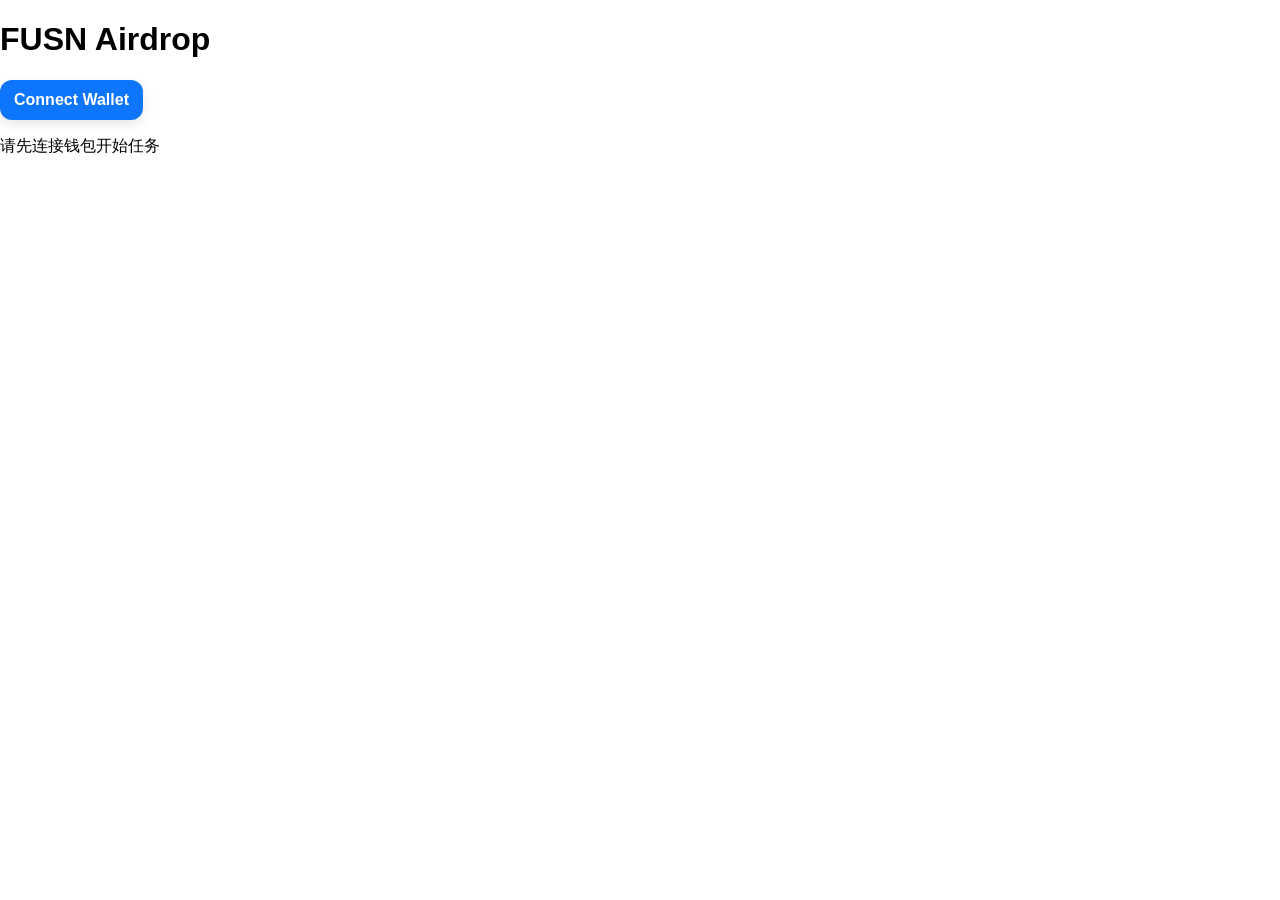
<file: airdrop/index.html>
<!DOCTYPE html><html lang="en"><head><meta charSet="utf-8"/><meta name="viewport" content="width=device-width, initial-scale=1"/><link rel="stylesheet" href="/airdrop/_next/static/css/29d6f59d107778d2.css" data-precedence="next"/><link rel="stylesheet" href="/airdrop/_next/static/css/f9e850765eda3c3c.css" data-precedence="next"/><link rel="preload" as="script" fetchPriority="low" href="/airdrop/_next/static/chunks/webpack-925729576b9f7c8d.js"/><script src="/airdrop/_next/static/chunks/fd9d1056-db59e7f0bbe4e85d.js" async=""></script><script src="/airdrop/_next/static/chunks/2117-a1ec363c6c479676.js" async=""></script><script src="/airdrop/_next/static/chunks/main-app-4608e208adc9c1e8.js" async=""></script><script src="/airdrop/_next/static/chunks/4e88bc13-98d4d4a5f5537c73.js" async=""></script><script src="/airdrop/_next/static/chunks/2957-6c251c341304c21c.js" async=""></script><script src="/airdrop/_next/static/chunks/8197-4c26ccac5cf4fa03.js" async=""></script><script src="/airdrop/_next/static/chunks/3464-7404956ef069f4bd.js" async=""></script><script src="/airdrop/_next/static/chunks/app/page-1d56937c66837f5a.js" async=""></script><script src="/airdrop/_next/static/chunks/app/layout-fa96b84fe1a1e286.js" async=""></script><script src="https://challenges.cloudflare.com/turnstile/v0/api.js" async="" defer=""></script><title>FUSN Airdrop</title><meta name="description" content="Complete tasks and earn FUSN tokens"/><script src="/airdrop/_next/static/chunks/polyfills-42372ed130431b0a.js" noModule=""></script></head><body><div data-rk=""><style>[data-rk]{--rk-blurs-modalOverlay:blur(0px);--rk-fonts-body:SFRounded, ui-rounded, "SF Pro Rounded", -apple-system, BlinkMacSystemFont, "Segoe UI", Roboto, Helvetica, Arial, sans-serif, "Apple Color Emoji", "Segoe UI Emoji", "Segoe UI Symbol";--rk-radii-actionButton:9999px;--rk-radii-connectButton:12px;--rk-radii-menuButton:12px;--rk-radii-modal:24px;--rk-radii-modalMobile:28px;--rk-colors-accentColor:#0E76FD;--rk-colors-accentColorForeground:#FFF;--rk-colors-actionButtonBorder:rgba(0, 0, 0, 0.04);--rk-colors-actionButtonBorderMobile:rgba(0, 0, 0, 0.06);--rk-colors-actionButtonSecondaryBackground:rgba(0, 0, 0, 0.06);--rk-colors-closeButton:rgba(60, 66, 66, 0.8);--rk-colors-closeButtonBackground:rgba(0, 0, 0, 0.06);--rk-colors-connectButtonBackground:#FFF;--rk-colors-connectButtonBackgroundError:#FF494A;--rk-colors-connectButtonInnerBackground:linear-gradient(0deg, rgba(0, 0, 0, 0.03), rgba(0, 0, 0, 0.06));--rk-colors-connectButtonText:#25292E;--rk-colors-connectButtonTextError:#FFF;--rk-colors-connectionIndicator:#30E000;--rk-colors-downloadBottomCardBackground:linear-gradient(126deg, rgba(255, 255, 255, 0) 9.49%, rgba(171, 171, 171, 0.04) 71.04%), #FFFFFF;--rk-colors-downloadTopCardBackground:linear-gradient(126deg, rgba(171, 171, 171, 0.2) 9.49%, rgba(255, 255, 255, 0) 71.04%), #FFFFFF;--rk-colors-error:#FF494A;--rk-colors-generalBorder:rgba(0, 0, 0, 0.06);--rk-colors-generalBorderDim:rgba(0, 0, 0, 0.03);--rk-colors-menuItemBackground:rgba(60, 66, 66, 0.1);--rk-colors-modalBackdrop:rgba(0, 0, 0, 0.3);--rk-colors-modalBackground:#FFF;--rk-colors-modalBorder:transparent;--rk-colors-modalText:#25292E;--rk-colors-modalTextDim:rgba(60, 66, 66, 0.3);--rk-colors-modalTextSecondary:rgba(60, 66, 66, 0.6);--rk-colors-profileAction:#FFF;--rk-colors-profileActionHover:rgba(255, 255, 255, 0.5);--rk-colors-profileForeground:rgba(60, 66, 66, 0.06);--rk-colors-selectedOptionBorder:rgba(60, 66, 66, 0.1);--rk-colors-standby:#FFD641;--rk-shadows-connectButton:0px 4px 12px rgba(0, 0, 0, 0.1);--rk-shadows-dialog:0px 8px 32px rgba(0, 0, 0, 0.32);--rk-shadows-profileDetailsAction:0px 2px 6px rgba(37, 41, 46, 0.04);--rk-shadows-selectedOption:0px 2px 6px rgba(0, 0, 0, 0.24);--rk-shadows-selectedWallet:0px 2px 6px rgba(0, 0, 0, 0.12);--rk-shadows-walletLogo:0px 2px 16px rgba(0, 0, 0, 0.16);}</style><main class="min-h-screen bg-gradient-to-br from-purple-900 via-blue-900 to-black text-white"><div class="container mx-auto px-4 py-8"><header class="flex justify-between items-center mb-12"><h1 class="text-4xl font-bold">FUSN Airdrop</h1></header><div class="text-center py-20"><p class="text-xl mb-4">请先连接钱包开始任务</p></div></div><script>
            window.onTurnstileSuccess = function(token) {
              window.turnstileToken = token;
            }
          </script></main></div><script src="/airdrop/_next/static/chunks/webpack-925729576b9f7c8d.js" async=""></script><script>(self.__next_f=self.__next_f||[]).push([0]);self.__next_f.push([2,null])</script><script>self.__next_f.push([1,"1:HL[\"/airdrop/_next/static/css/29d6f59d107778d2.css\",\"style\"]\n2:HL[\"/airdrop/_next/static/css/f9e850765eda3c3c.css\",\"style\"]\n"])</script><script>self.__next_f.push([1,"3:I[12846,[],\"\"]\n5:I[19107,[],\"ClientPageRoot\"]\n6:I[72027,[\"9472\",\"static/chunks/4e88bc13-98d4d4a5f5537c73.js\",\"2957\",\"static/chunks/2957-6c251c341304c21c.js\",\"8197\",\"static/chunks/8197-4c26ccac5cf4fa03.js\",\"3464\",\"static/chunks/3464-7404956ef069f4bd.js\",\"1931\",\"static/chunks/app/page-1d56937c66837f5a.js\"],\"default\",1]\n7:I[44038,[\"9472\",\"static/chunks/4e88bc13-98d4d4a5f5537c73.js\",\"8197\",\"static/chunks/8197-4c26ccac5cf4fa03.js\",\"3185\",\"static/chunks/app/layout-fa96b84fe1a1e286.js\"],\"Providers\"]\n8:I[4707,[],\"\"]\n9:I[36423,[],\"\"]\nb:I[61060,[],\"\"]\nc:[]\n"])</script><script>self.__next_f.push([1,"0:[\"$\",\"$L3\",null,{\"buildId\":\"f5yDWvdLVAwXHJSVHRCPr\",\"assetPrefix\":\"/airdrop\",\"urlParts\":[\"\",\"\"],\"initialTree\":[\"\",{\"children\":[\"__PAGE__\",{}]},\"$undefined\",\"$undefined\",true],\"initialSeedData\":[\"\",{\"children\":[\"__PAGE__\",{},[[\"$L4\",[\"$\",\"$L5\",null,{\"props\":{\"params\":{},\"searchParams\":{}},\"Component\":\"$6\"}],null],null],null]},[[[[\"$\",\"link\",\"0\",{\"rel\":\"stylesheet\",\"href\":\"/airdrop/_next/static/css/29d6f59d107778d2.css\",\"precedence\":\"next\",\"crossOrigin\":\"$undefined\"}],[\"$\",\"link\",\"1\",{\"rel\":\"stylesheet\",\"href\":\"/airdrop/_next/static/css/f9e850765eda3c3c.css\",\"precedence\":\"next\",\"crossOrigin\":\"$undefined\"}]],[\"$\",\"html\",null,{\"lang\":\"en\",\"children\":[[\"$\",\"head\",null,{\"children\":[\"$\",\"script\",null,{\"src\":\"https://challenges.cloudflare.com/turnstile/v0/api.js\",\"async\":true,\"defer\":true}]}],[\"$\",\"body\",null,{\"children\":[\"$\",\"$L7\",null,{\"children\":[\"$\",\"$L8\",null,{\"parallelRouterKey\":\"children\",\"segmentPath\":[\"children\"],\"error\":\"$undefined\",\"errorStyles\":\"$undefined\",\"errorScripts\":\"$undefined\",\"template\":[\"$\",\"$L9\",null,{}],\"templateStyles\":\"$undefined\",\"templateScripts\":\"$undefined\",\"notFound\":[[\"$\",\"title\",null,{\"children\":\"404: This page could not be found.\"}],[\"$\",\"div\",null,{\"style\":{\"fontFamily\":\"system-ui,\\\"Segoe UI\\\",Roboto,Helvetica,Arial,sans-serif,\\\"Apple Color Emoji\\\",\\\"Segoe UI Emoji\\\"\",\"height\":\"100vh\",\"textAlign\":\"center\",\"display\":\"flex\",\"flexDirection\":\"column\",\"alignItems\":\"center\",\"justifyContent\":\"center\"},\"children\":[\"$\",\"div\",null,{\"children\":[[\"$\",\"style\",null,{\"dangerouslySetInnerHTML\":{\"__html\":\"body{color:#000;background:#fff;margin:0}.next-error-h1{border-right:1px solid rgba(0,0,0,.3)}@media (prefers-color-scheme:dark){body{color:#fff;background:#000}.next-error-h1{border-right:1px solid rgba(255,255,255,.3)}}\"}}],[\"$\",\"h1\",null,{\"className\":\"next-error-h1\",\"style\":{\"display\":\"inline-block\",\"margin\":\"0 20px 0 0\",\"padding\":\"0 23px 0 0\",\"fontSize\":24,\"fontWeight\":500,\"verticalAlign\":\"top\",\"lineHeight\":\"49px\"},\"children\":\"404\"}],[\"$\",\"div\",null,{\"style\":{\"display\":\"inline-block\"},\"children\":[\"$\",\"h2\",null,{\"style\":{\"fontSize\":14,\"fontWeight\":400,\"lineHeight\":\"49px\",\"margin\":0},\"children\":\"This page could not be found.\"}]}]]}]}]],\"notFoundStyles\":[]}]}]}]]}]],null],null],\"couldBeIntercepted\":false,\"initialHead\":[null,\"$La\"],\"globalErrorComponent\":\"$b\",\"missingSlots\":\"$Wc\"}]\n"])</script><script>self.__next_f.push([1,"a:[[\"$\",\"meta\",\"0\",{\"name\":\"viewport\",\"content\":\"width=device-width, initial-scale=1\"}],[\"$\",\"meta\",\"1\",{\"charSet\":\"utf-8\"}],[\"$\",\"title\",\"2\",{\"children\":\"FUSN Airdrop\"}],[\"$\",\"meta\",\"3\",{\"name\":\"description\",\"content\":\"Complete tasks and earn FUSN tokens\"}]]\n4:null\n"])</script></body></html>
</file>
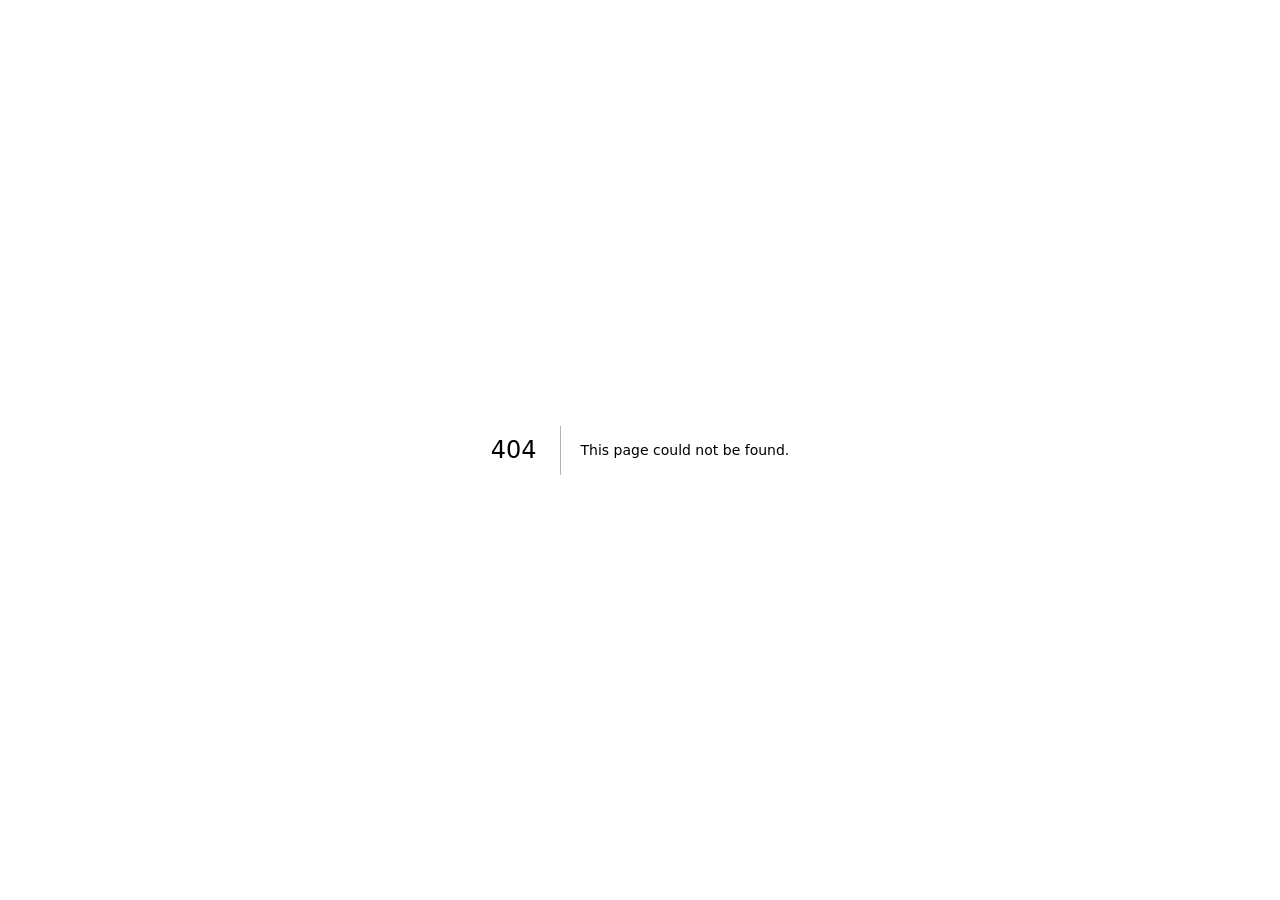
<file: airdrop/404/index.html>
<!DOCTYPE html><html lang="en"><head><meta charSet="utf-8"/><meta name="viewport" content="width=device-width, initial-scale=1"/><link rel="stylesheet" href="/airdrop/_next/static/css/29d6f59d107778d2.css" data-precedence="next"/><link rel="stylesheet" href="/airdrop/_next/static/css/f9e850765eda3c3c.css" data-precedence="next"/><link rel="preload" as="script" fetchPriority="low" href="/airdrop/_next/static/chunks/webpack-925729576b9f7c8d.js"/><script src="/airdrop/_next/static/chunks/fd9d1056-db59e7f0bbe4e85d.js" async=""></script><script src="/airdrop/_next/static/chunks/2117-a1ec363c6c479676.js" async=""></script><script src="/airdrop/_next/static/chunks/main-app-4608e208adc9c1e8.js" async=""></script><script src="/airdrop/_next/static/chunks/4e88bc13-98d4d4a5f5537c73.js" async=""></script><script src="/airdrop/_next/static/chunks/8197-4c26ccac5cf4fa03.js" async=""></script><script src="/airdrop/_next/static/chunks/app/layout-fa96b84fe1a1e286.js" async=""></script><script src="https://challenges.cloudflare.com/turnstile/v0/api.js" async="" defer=""></script><meta name="robots" content="noindex"/><title>404: This page could not be found.</title><title>FUSN Airdrop</title><meta name="description" content="Complete tasks and earn FUSN tokens"/><script src="/airdrop/_next/static/chunks/polyfills-42372ed130431b0a.js" noModule=""></script></head><body><div data-rk=""><style>[data-rk]{--rk-blurs-modalOverlay:blur(0px);--rk-fonts-body:SFRounded, ui-rounded, "SF Pro Rounded", -apple-system, BlinkMacSystemFont, "Segoe UI", Roboto, Helvetica, Arial, sans-serif, "Apple Color Emoji", "Segoe UI Emoji", "Segoe UI Symbol";--rk-radii-actionButton:9999px;--rk-radii-connectButton:12px;--rk-radii-menuButton:12px;--rk-radii-modal:24px;--rk-radii-modalMobile:28px;--rk-colors-accentColor:#0E76FD;--rk-colors-accentColorForeground:#FFF;--rk-colors-actionButtonBorder:rgba(0, 0, 0, 0.04);--rk-colors-actionButtonBorderMobile:rgba(0, 0, 0, 0.06);--rk-colors-actionButtonSecondaryBackground:rgba(0, 0, 0, 0.06);--rk-colors-closeButton:rgba(60, 66, 66, 0.8);--rk-colors-closeButtonBackground:rgba(0, 0, 0, 0.06);--rk-colors-connectButtonBackground:#FFF;--rk-colors-connectButtonBackgroundError:#FF494A;--rk-colors-connectButtonInnerBackground:linear-gradient(0deg, rgba(0, 0, 0, 0.03), rgba(0, 0, 0, 0.06));--rk-colors-connectButtonText:#25292E;--rk-colors-connectButtonTextError:#FFF;--rk-colors-connectionIndicator:#30E000;--rk-colors-downloadBottomCardBackground:linear-gradient(126deg, rgba(255, 255, 255, 0) 9.49%, rgba(171, 171, 171, 0.04) 71.04%), #FFFFFF;--rk-colors-downloadTopCardBackground:linear-gradient(126deg, rgba(171, 171, 171, 0.2) 9.49%, rgba(255, 255, 255, 0) 71.04%), #FFFFFF;--rk-colors-error:#FF494A;--rk-colors-generalBorder:rgba(0, 0, 0, 0.06);--rk-colors-generalBorderDim:rgba(0, 0, 0, 0.03);--rk-colors-menuItemBackground:rgba(60, 66, 66, 0.1);--rk-colors-modalBackdrop:rgba(0, 0, 0, 0.3);--rk-colors-modalBackground:#FFF;--rk-colors-modalBorder:transparent;--rk-colors-modalText:#25292E;--rk-colors-modalTextDim:rgba(60, 66, 66, 0.3);--rk-colors-modalTextSecondary:rgba(60, 66, 66, 0.6);--rk-colors-profileAction:#FFF;--rk-colors-profileActionHover:rgba(255, 255, 255, 0.5);--rk-colors-profileForeground:rgba(60, 66, 66, 0.06);--rk-colors-selectedOptionBorder:rgba(60, 66, 66, 0.1);--rk-colors-standby:#FFD641;--rk-shadows-connectButton:0px 4px 12px rgba(0, 0, 0, 0.1);--rk-shadows-dialog:0px 8px 32px rgba(0, 0, 0, 0.32);--rk-shadows-profileDetailsAction:0px 2px 6px rgba(37, 41, 46, 0.04);--rk-shadows-selectedOption:0px 2px 6px rgba(0, 0, 0, 0.24);--rk-shadows-selectedWallet:0px 2px 6px rgba(0, 0, 0, 0.12);--rk-shadows-walletLogo:0px 2px 16px rgba(0, 0, 0, 0.16);}</style><div style="font-family:system-ui,&quot;Segoe UI&quot;,Roboto,Helvetica,Arial,sans-serif,&quot;Apple Color Emoji&quot;,&quot;Segoe UI Emoji&quot;;height:100vh;text-align:center;display:flex;flex-direction:column;align-items:center;justify-content:center"><div><style>body{color:#000;background:#fff;margin:0}.next-error-h1{border-right:1px solid rgba(0,0,0,.3)}@media (prefers-color-scheme:dark){body{color:#fff;background:#000}.next-error-h1{border-right:1px solid rgba(255,255,255,.3)}}</style><h1 class="next-error-h1" style="display:inline-block;margin:0 20px 0 0;padding:0 23px 0 0;font-size:24px;font-weight:500;vertical-align:top;line-height:49px">404</h1><div style="display:inline-block"><h2 style="font-size:14px;font-weight:400;line-height:49px;margin:0">This page could not be found.</h2></div></div></div></div><script src="/airdrop/_next/static/chunks/webpack-925729576b9f7c8d.js" async=""></script><script>(self.__next_f=self.__next_f||[]).push([0]);self.__next_f.push([2,null])</script><script>self.__next_f.push([1,"1:HL[\"/airdrop/_next/static/css/29d6f59d107778d2.css\",\"style\"]\n2:HL[\"/airdrop/_next/static/css/f9e850765eda3c3c.css\",\"style\"]\n"])</script><script>self.__next_f.push([1,"3:I[12846,[],\"\"]\n5:I[4707,[],\"\"]\n6:I[36423,[],\"\"]\n7:I[44038,[\"9472\",\"static/chunks/4e88bc13-98d4d4a5f5537c73.js\",\"8197\",\"static/chunks/8197-4c26ccac5cf4fa03.js\",\"3185\",\"static/chunks/app/layout-fa96b84fe1a1e286.js\"],\"Providers\"]\nd:I[61060,[],\"\"]\n8:{\"fontFamily\":\"system-ui,\\\"Segoe UI\\\",Roboto,Helvetica,Arial,sans-serif,\\\"Apple Color Emoji\\\",\\\"Segoe UI Emoji\\\"\",\"height\":\"100vh\",\"textAlign\":\"center\",\"display\":\"flex\",\"flexDirection\":\"column\",\"alignItems\":\"center\",\"justifyContent\":\"center\"}\n9:{\"display\":\"inline-block\",\"margin\":\"0 20px 0 0\",\"padding\":\"0 23px 0 0\",\"fontSize\":24,\"fontWeight\":500,\"verticalAlign\":\"top\",\"lineHeight\":\"49px\"}\na:{\"display\":\"inline-block\"}\nb:{\"fontSize\":14,\"fontWeight\":400,\"lineHeight\":\"49px\",\"margin\":0}\ne:[]\n"])</script><script>self.__next_f.push([1,"0:[\"$\",\"$L3\",null,{\"buildId\":\"f5yDWvdLVAwXHJSVHRCPr\",\"assetPrefix\":\"/airdrop\",\"urlParts\":[\"\",\"_not-found\",\"\"],\"initialTree\":[\"\",{\"children\":[\"/_not-found\",{\"children\":[\"__PAGE__\",{}]}]},\"$undefined\",\"$undefined\",true],\"initialSeedData\":[\"\",{\"children\":[\"/_not-found\",{\"children\":[\"__PAGE__\",{},[[\"$L4\",[[\"$\",\"title\",null,{\"children\":\"404: This page could not be found.\"}],[\"$\",\"div\",null,{\"style\":{\"fontFamily\":\"system-ui,\\\"Segoe UI\\\",Roboto,Helvetica,Arial,sans-serif,\\\"Apple Color Emoji\\\",\\\"Segoe UI Emoji\\\"\",\"height\":\"100vh\",\"textAlign\":\"center\",\"display\":\"flex\",\"flexDirection\":\"column\",\"alignItems\":\"center\",\"justifyContent\":\"center\"},\"children\":[\"$\",\"div\",null,{\"children\":[[\"$\",\"style\",null,{\"dangerouslySetInnerHTML\":{\"__html\":\"body{color:#000;background:#fff;margin:0}.next-error-h1{border-right:1px solid rgba(0,0,0,.3)}@media (prefers-color-scheme:dark){body{color:#fff;background:#000}.next-error-h1{border-right:1px solid rgba(255,255,255,.3)}}\"}}],[\"$\",\"h1\",null,{\"className\":\"next-error-h1\",\"style\":{\"display\":\"inline-block\",\"margin\":\"0 20px 0 0\",\"padding\":\"0 23px 0 0\",\"fontSize\":24,\"fontWeight\":500,\"verticalAlign\":\"top\",\"lineHeight\":\"49px\"},\"children\":\"404\"}],[\"$\",\"div\",null,{\"style\":{\"display\":\"inline-block\"},\"children\":[\"$\",\"h2\",null,{\"style\":{\"fontSize\":14,\"fontWeight\":400,\"lineHeight\":\"49px\",\"margin\":0},\"children\":\"This page could not be found.\"}]}]]}]}]],null],null],null]},[null,[\"$\",\"$L5\",null,{\"parallelRouterKey\":\"children\",\"segmentPath\":[\"children\",\"/_not-found\",\"children\"],\"error\":\"$undefined\",\"errorStyles\":\"$undefined\",\"errorScripts\":\"$undefined\",\"template\":[\"$\",\"$L6\",null,{}],\"templateStyles\":\"$undefined\",\"templateScripts\":\"$undefined\",\"notFound\":\"$undefined\",\"notFoundStyles\":\"$undefined\"}]],null]},[[[[\"$\",\"link\",\"0\",{\"rel\":\"stylesheet\",\"href\":\"/airdrop/_next/static/css/29d6f59d107778d2.css\",\"precedence\":\"next\",\"crossOrigin\":\"$undefined\"}],[\"$\",\"link\",\"1\",{\"rel\":\"stylesheet\",\"href\":\"/airdrop/_next/static/css/f9e850765eda3c3c.css\",\"precedence\":\"next\",\"crossOrigin\":\"$undefined\"}]],[\"$\",\"html\",null,{\"lang\":\"en\",\"children\":[[\"$\",\"head\",null,{\"children\":[\"$\",\"script\",null,{\"src\":\"https://challenges.cloudflare.com/turnstile/v0/api.js\",\"async\":true,\"defer\":true}]}],[\"$\",\"body\",null,{\"children\":[\"$\",\"$L7\",null,{\"children\":[\"$\",\"$L5\",null,{\"parallelRouterKey\":\"children\",\"segmentPath\":[\"children\"],\"error\":\"$undefined\",\"errorStyles\":\"$undefined\",\"errorScripts\":\"$undefined\",\"template\":[\"$\",\"$L6\",null,{}],\"templateStyles\":\"$undefined\",\"templateScripts\":\"$undefined\",\"notFound\":[[\"$\",\"title\",null,{\"children\":\"404: This page could not be found.\"}],[\"$\",\"div\",null,{\"style\":\"$8\",\"children\":[\"$\",\"div\",null,{\"children\":[[\"$\",\"style\",null,{\"dangerouslySetInnerHTML\":{\"__html\":\"body{color:#000;background:#fff;margin:0}.next-error-h1{border-right:1px solid rgba(0,0,0,.3)}@media (prefers-color-scheme:dark){body{color:#fff;background:#000}.next-error-h1{border-right:1px solid rgba(255,255,255,.3)}}\"}}],[\"$\",\"h1\",null,{\"className\":\"next-error-h1\",\"style\":\"$9\",\"children\":\"404\"}],[\"$\",\"div\",null,{\"style\":\"$a\",\"children\":[\"$\",\"h2\",null,{\"style\":\"$b\",\"children\":\"This page could not be found.\"}]}]]}]}]],\"notFoundStyles\":[]}]}]}]]}]],null],null],\"couldBeIntercepted\":false,\"initialHead\":[[\"$\",\"meta\",null,{\"name\":\"robots\",\"content\":\"noindex\"}],\"$Lc\"],\"globalErrorComponent\":\"$d\",\"missingSlots\":\"$We\"}]\n"])</script><script>self.__next_f.push([1,"c:[[\"$\",\"meta\",\"0\",{\"name\":\"viewport\",\"content\":\"width=device-width, initial-scale=1\"}],[\"$\",\"meta\",\"1\",{\"charSet\":\"utf-8\"}],[\"$\",\"title\",\"2\",{\"children\":\"FUSN Airdrop\"}],[\"$\",\"meta\",\"3\",{\"name\":\"description\",\"content\":\"Complete tasks and earn FUSN tokens\"}]]\n4:null\n"])</script></body></html>
</file>
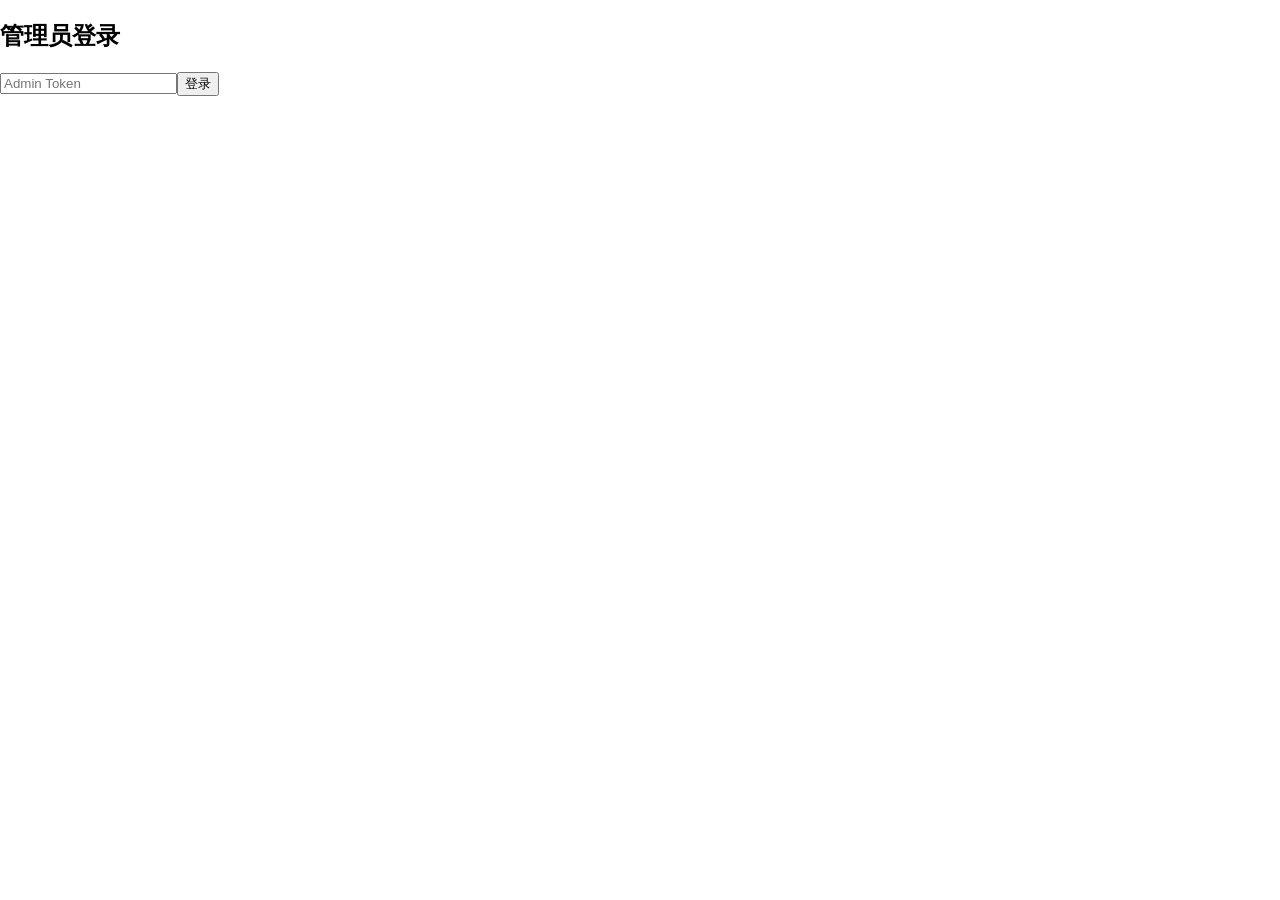
<file: airdrop/admin/index.html>
<!DOCTYPE html><html lang="en"><head><meta charSet="utf-8"/><meta name="viewport" content="width=device-width, initial-scale=1"/><link rel="stylesheet" href="/airdrop/_next/static/css/29d6f59d107778d2.css" data-precedence="next"/><link rel="stylesheet" href="/airdrop/_next/static/css/f9e850765eda3c3c.css" data-precedence="next"/><link rel="preload" as="script" fetchPriority="low" href="/airdrop/_next/static/chunks/webpack-925729576b9f7c8d.js"/><script src="/airdrop/_next/static/chunks/fd9d1056-db59e7f0bbe4e85d.js" async=""></script><script src="/airdrop/_next/static/chunks/2117-a1ec363c6c479676.js" async=""></script><script src="/airdrop/_next/static/chunks/main-app-4608e208adc9c1e8.js" async=""></script><script src="/airdrop/_next/static/chunks/2957-6c251c341304c21c.js" async=""></script><script src="/airdrop/_next/static/chunks/3464-7404956ef069f4bd.js" async=""></script><script src="/airdrop/_next/static/chunks/app/admin/page-5db1fecf352b1418.js" async=""></script><script src="/airdrop/_next/static/chunks/4e88bc13-98d4d4a5f5537c73.js" async=""></script><script src="/airdrop/_next/static/chunks/8197-4c26ccac5cf4fa03.js" async=""></script><script src="/airdrop/_next/static/chunks/app/layout-fa96b84fe1a1e286.js" async=""></script><script src="https://challenges.cloudflare.com/turnstile/v0/api.js" async="" defer=""></script><title>FUSN Airdrop</title><meta name="description" content="Complete tasks and earn FUSN tokens"/><script src="/airdrop/_next/static/chunks/polyfills-42372ed130431b0a.js" noModule=""></script></head><body><div data-rk=""><style>[data-rk]{--rk-blurs-modalOverlay:blur(0px);--rk-fonts-body:SFRounded, ui-rounded, "SF Pro Rounded", -apple-system, BlinkMacSystemFont, "Segoe UI", Roboto, Helvetica, Arial, sans-serif, "Apple Color Emoji", "Segoe UI Emoji", "Segoe UI Symbol";--rk-radii-actionButton:9999px;--rk-radii-connectButton:12px;--rk-radii-menuButton:12px;--rk-radii-modal:24px;--rk-radii-modalMobile:28px;--rk-colors-accentColor:#0E76FD;--rk-colors-accentColorForeground:#FFF;--rk-colors-actionButtonBorder:rgba(0, 0, 0, 0.04);--rk-colors-actionButtonBorderMobile:rgba(0, 0, 0, 0.06);--rk-colors-actionButtonSecondaryBackground:rgba(0, 0, 0, 0.06);--rk-colors-closeButton:rgba(60, 66, 66, 0.8);--rk-colors-closeButtonBackground:rgba(0, 0, 0, 0.06);--rk-colors-connectButtonBackground:#FFF;--rk-colors-connectButtonBackgroundError:#FF494A;--rk-colors-connectButtonInnerBackground:linear-gradient(0deg, rgba(0, 0, 0, 0.03), rgba(0, 0, 0, 0.06));--rk-colors-connectButtonText:#25292E;--rk-colors-connectButtonTextError:#FFF;--rk-colors-connectionIndicator:#30E000;--rk-colors-downloadBottomCardBackground:linear-gradient(126deg, rgba(255, 255, 255, 0) 9.49%, rgba(171, 171, 171, 0.04) 71.04%), #FFFFFF;--rk-colors-downloadTopCardBackground:linear-gradient(126deg, rgba(171, 171, 171, 0.2) 9.49%, rgba(255, 255, 255, 0) 71.04%), #FFFFFF;--rk-colors-error:#FF494A;--rk-colors-generalBorder:rgba(0, 0, 0, 0.06);--rk-colors-generalBorderDim:rgba(0, 0, 0, 0.03);--rk-colors-menuItemBackground:rgba(60, 66, 66, 0.1);--rk-colors-modalBackdrop:rgba(0, 0, 0, 0.3);--rk-colors-modalBackground:#FFF;--rk-colors-modalBorder:transparent;--rk-colors-modalText:#25292E;--rk-colors-modalTextDim:rgba(60, 66, 66, 0.3);--rk-colors-modalTextSecondary:rgba(60, 66, 66, 0.6);--rk-colors-profileAction:#FFF;--rk-colors-profileActionHover:rgba(255, 255, 255, 0.5);--rk-colors-profileForeground:rgba(60, 66, 66, 0.06);--rk-colors-selectedOptionBorder:rgba(60, 66, 66, 0.1);--rk-colors-standby:#FFD641;--rk-shadows-connectButton:0px 4px 12px rgba(0, 0, 0, 0.1);--rk-shadows-dialog:0px 8px 32px rgba(0, 0, 0, 0.32);--rk-shadows-profileDetailsAction:0px 2px 6px rgba(37, 41, 46, 0.04);--rk-shadows-selectedOption:0px 2px 6px rgba(0, 0, 0, 0.24);--rk-shadows-selectedWallet:0px 2px 6px rgba(0, 0, 0, 0.12);--rk-shadows-walletLogo:0px 2px 16px rgba(0, 0, 0, 0.16);}</style><div class="min-h-screen bg-gray-900 text-white flex items-center justify-center"><div class="bg-gray-800 p-8 rounded-lg"><h2 class="text-2xl mb-4">管理员登录</h2><input type="password" placeholder="Admin Token" class="w-full p-2 mb-4 bg-gray-700 rounded" value=""/><button class="w-full bg-blue-600 hover:bg-blue-700 p-2 rounded">登录</button></div></div></div><script src="/airdrop/_next/static/chunks/webpack-925729576b9f7c8d.js" async=""></script><script>(self.__next_f=self.__next_f||[]).push([0]);self.__next_f.push([2,null])</script><script>self.__next_f.push([1,"1:HL[\"/airdrop/_next/static/css/29d6f59d107778d2.css\",\"style\"]\n2:HL[\"/airdrop/_next/static/css/f9e850765eda3c3c.css\",\"style\"]\n"])</script><script>self.__next_f.push([1,"3:I[12846,[],\"\"]\n5:I[19107,[],\"ClientPageRoot\"]\n6:I[69725,[\"2957\",\"static/chunks/2957-6c251c341304c21c.js\",\"3464\",\"static/chunks/3464-7404956ef069f4bd.js\",\"3\",\"static/chunks/app/admin/page-5db1fecf352b1418.js\"],\"default\",1]\n7:I[4707,[],\"\"]\n8:I[36423,[],\"\"]\n9:I[44038,[\"9472\",\"static/chunks/4e88bc13-98d4d4a5f5537c73.js\",\"8197\",\"static/chunks/8197-4c26ccac5cf4fa03.js\",\"3185\",\"static/chunks/app/layout-fa96b84fe1a1e286.js\"],\"Providers\"]\nb:I[61060,[],\"\"]\nc:[]\n"])</script><script>self.__next_f.push([1,"0:[\"$\",\"$L3\",null,{\"buildId\":\"f5yDWvdLVAwXHJSVHRCPr\",\"assetPrefix\":\"/airdrop\",\"urlParts\":[\"\",\"admin\",\"\"],\"initialTree\":[\"\",{\"children\":[\"admin\",{\"children\":[\"__PAGE__\",{}]}]},\"$undefined\",\"$undefined\",true],\"initialSeedData\":[\"\",{\"children\":[\"admin\",{\"children\":[\"__PAGE__\",{},[[\"$L4\",[\"$\",\"$L5\",null,{\"props\":{\"params\":{},\"searchParams\":{}},\"Component\":\"$6\"}],null],null],null]},[null,[\"$\",\"$L7\",null,{\"parallelRouterKey\":\"children\",\"segmentPath\":[\"children\",\"admin\",\"children\"],\"error\":\"$undefined\",\"errorStyles\":\"$undefined\",\"errorScripts\":\"$undefined\",\"template\":[\"$\",\"$L8\",null,{}],\"templateStyles\":\"$undefined\",\"templateScripts\":\"$undefined\",\"notFound\":\"$undefined\",\"notFoundStyles\":\"$undefined\"}]],null]},[[[[\"$\",\"link\",\"0\",{\"rel\":\"stylesheet\",\"href\":\"/airdrop/_next/static/css/29d6f59d107778d2.css\",\"precedence\":\"next\",\"crossOrigin\":\"$undefined\"}],[\"$\",\"link\",\"1\",{\"rel\":\"stylesheet\",\"href\":\"/airdrop/_next/static/css/f9e850765eda3c3c.css\",\"precedence\":\"next\",\"crossOrigin\":\"$undefined\"}]],[\"$\",\"html\",null,{\"lang\":\"en\",\"children\":[[\"$\",\"head\",null,{\"children\":[\"$\",\"script\",null,{\"src\":\"https://challenges.cloudflare.com/turnstile/v0/api.js\",\"async\":true,\"defer\":true}]}],[\"$\",\"body\",null,{\"children\":[\"$\",\"$L9\",null,{\"children\":[\"$\",\"$L7\",null,{\"parallelRouterKey\":\"children\",\"segmentPath\":[\"children\"],\"error\":\"$undefined\",\"errorStyles\":\"$undefined\",\"errorScripts\":\"$undefined\",\"template\":[\"$\",\"$L8\",null,{}],\"templateStyles\":\"$undefined\",\"templateScripts\":\"$undefined\",\"notFound\":[[\"$\",\"title\",null,{\"children\":\"404: This page could not be found.\"}],[\"$\",\"div\",null,{\"style\":{\"fontFamily\":\"system-ui,\\\"Segoe UI\\\",Roboto,Helvetica,Arial,sans-serif,\\\"Apple Color Emoji\\\",\\\"Segoe UI Emoji\\\"\",\"height\":\"100vh\",\"textAlign\":\"center\",\"display\":\"flex\",\"flexDirection\":\"column\",\"alignItems\":\"center\",\"justifyContent\":\"center\"},\"children\":[\"$\",\"div\",null,{\"children\":[[\"$\",\"style\",null,{\"dangerouslySetInnerHTML\":{\"__html\":\"body{color:#000;background:#fff;margin:0}.next-error-h1{border-right:1px solid rgba(0,0,0,.3)}@media (prefers-color-scheme:dark){body{color:#fff;background:#000}.next-error-h1{border-right:1px solid rgba(255,255,255,.3)}}\"}}],[\"$\",\"h1\",null,{\"className\":\"next-error-h1\",\"style\":{\"display\":\"inline-block\",\"margin\":\"0 20px 0 0\",\"padding\":\"0 23px 0 0\",\"fontSize\":24,\"fontWeight\":500,\"verticalAlign\":\"top\",\"lineHeight\":\"49px\"},\"children\":\"404\"}],[\"$\",\"div\",null,{\"style\":{\"display\":\"inline-block\"},\"children\":[\"$\",\"h2\",null,{\"style\":{\"fontSize\":14,\"fontWeight\":400,\"lineHeight\":\"49px\",\"margin\":0},\"children\":\"This page could not be found.\"}]}]]}]}]],\"notFoundStyles\":[]}]}]}]]}]],null],null],\"couldBeIntercepted\":false,\"initialHead\":[null,\"$La\"],\"globalErrorComponent\":\"$b\",\"missingSlots\":\"$Wc\"}]\n"])</script><script>self.__next_f.push([1,"a:[[\"$\",\"meta\",\"0\",{\"name\":\"viewport\",\"content\":\"width=device-width, initial-scale=1\"}],[\"$\",\"meta\",\"1\",{\"charSet\":\"utf-8\"}],[\"$\",\"title\",\"2\",{\"children\":\"FUSN Airdrop\"}],[\"$\",\"meta\",\"3\",{\"name\":\"description\",\"content\":\"Complete tasks and earn FUSN tokens\"}]]\n4:null\n"])</script></body></html>
</file>
<file: airdrop/_next/static/css/29d6f59d107778d2.css>
[data-rk] .iekbcc0{border:0;box-sizing:border-box;font-size:100%;line-height:normal;margin:0;padding:0;text-align:left;vertical-align:baseline;-webkit-tap-highlight-color:transparent}[data-rk] .iekbcc1{list-style:none}[data-rk] .iekbcc2{quotes:none}[data-rk] .iekbcc2:after,[data-rk] .iekbcc2:before{content:""}[data-rk] .iekbcc3{border-collapse:collapse;border-spacing:0}[data-rk] .iekbcc4{-webkit-appearance:none;-moz-appearance:none;appearance:none}[data-rk] .iekbcc5{outline:none}[data-rk] .iekbcc5::placeholder{opacity:1}[data-rk] .iekbcc6{background-color:transparent;color:inherit}[data-rk] .iekbcc7:disabled{opacity:1}[data-rk] .iekbcc7::-ms-expand,[data-rk] .iekbcc8::-ms-clear{display:none}[data-rk] .iekbcc8::-webkit-search-cancel-button{-webkit-appearance:none}[data-rk] .iekbcc9{background:none;cursor:pointer;text-align:left}[data-rk] .iekbcca{color:inherit;text-decoration:none}[data-rk] .ju367v0{align-items:flex-start}[data-rk] .ju367v2{align-items:flex-end}[data-rk] .ju367v4{align-items:center}[data-rk] .ju367v6{display:none}[data-rk] .ju367v8{display:block}[data-rk] .ju367va{display:flex}[data-rk] .ju367vc{display:inline}[data-rk] .ju367ve{align-self:flex-start}[data-rk] .ju367vf{align-self:flex-end}[data-rk] .ju367vg{align-self:center}[data-rk] .ju367vh{background-size:cover}[data-rk] .ju367vi{border-radius:1px}[data-rk] .ju367vj{border-radius:6px}[data-rk] .ju367vk{border-radius:10px}[data-rk] .ju367vl{border-radius:13px}[data-rk] .ju367vm{border-radius:var(--rk-radii-actionButton)}[data-rk] .ju367vn{border-radius:var(--rk-radii-connectButton)}[data-rk] .ju367vo{border-radius:var(--rk-radii-menuButton)}[data-rk] .ju367vp{border-radius:var(--rk-radii-modal)}[data-rk] .ju367vq{border-radius:var(--rk-radii-modalMobile)}[data-rk] .ju367vr{border-radius:25%}[data-rk] .ju367vs{border-radius:9999px}[data-rk] .ju367vt{border-style:solid}[data-rk] .ju367vu{border-width:0}[data-rk] .ju367vv{border-width:1px}[data-rk] .ju367vw{border-width:2px}[data-rk] .ju367vx{border-width:4px}[data-rk] .ju367vy{cursor:pointer}[data-rk] .ju367vz{cursor:none}[data-rk] .ju367v10{pointer-events:none}[data-rk] .ju367v11{pointer-events:all}[data-rk] .ju367v12{min-height:8px}[data-rk] .ju367v13{min-height:44px}[data-rk] .ju367v14{flex-direction:row}[data-rk] .ju367v15{flex-direction:column}[data-rk] .ju367v16{font-family:var(--rk-fonts-body)}[data-rk] .ju367v17{font-size:12px;line-height:18px}[data-rk] .ju367v18{font-size:13px;line-height:18px}[data-rk] .ju367v19{font-size:14px;line-height:18px}[data-rk] .ju367v1a{font-size:16px;line-height:20px}[data-rk] .ju367v1b{font-size:18px;line-height:24px}[data-rk] .ju367v1c{font-size:20px;line-height:24px}[data-rk] .ju367v1d{font-size:23px;line-height:29px}[data-rk] .ju367v1e{font-weight:400}[data-rk] .ju367v1f{font-weight:500}[data-rk] .ju367v1g{font-weight:600}[data-rk] .ju367v1h{font-weight:700}[data-rk] .ju367v1i{font-weight:800}[data-rk] .ju367v1j{gap:0}[data-rk] .ju367v1k{gap:1px}[data-rk] .ju367v1l{gap:2px}[data-rk] .ju367v1m{gap:3px}[data-rk] .ju367v1n{gap:4px}[data-rk] .ju367v1o{gap:5px}[data-rk] .ju367v1p{gap:6px}[data-rk] .ju367v1q{gap:8px}[data-rk] .ju367v1r{gap:10px}[data-rk] .ju367v1s{gap:12px}[data-rk] .ju367v1t{gap:14px}[data-rk] .ju367v1u{gap:16px}[data-rk] .ju367v1v{gap:18px}[data-rk] .ju367v1w{gap:20px}[data-rk] .ju367v1x{gap:24px}[data-rk] .ju367v1y{gap:28px}[data-rk] .ju367v1z{gap:32px}[data-rk] .ju367v20{gap:36px}[data-rk] .ju367v21{gap:44px}[data-rk] .ju367v22{gap:64px}[data-rk] .ju367v23{gap:-1px}[data-rk] .ju367v24{height:1px}[data-rk] .ju367v25{height:2px}[data-rk] .ju367v26{height:4px}[data-rk] .ju367v27{height:8px}[data-rk] .ju367v28{height:12px}[data-rk] .ju367v29{height:20px}[data-rk] .ju367v2a{height:24px}[data-rk] .ju367v2b{height:28px}[data-rk] .ju367v2c{height:30px}[data-rk] .ju367v2d{height:32px}[data-rk] .ju367v2e{height:34px}[data-rk] .ju367v2f{height:36px}[data-rk] .ju367v2g{height:40px}[data-rk] .ju367v2h{height:44px}[data-rk] .ju367v2i{height:48px}[data-rk] .ju367v2j{height:54px}[data-rk] .ju367v2k{height:60px}[data-rk] .ju367v2l{height:200px}[data-rk] .ju367v2m{height:100%}[data-rk] .ju367v2n{height:max-content}[data-rk] .ju367v2o{justify-content:flex-start}[data-rk] .ju367v2p{justify-content:flex-end}[data-rk] .ju367v2q{justify-content:center}[data-rk] .ju367v2r{justify-content:space-between}[data-rk] .ju367v2s{justify-content:space-around}[data-rk] .ju367v2t{text-align:left}[data-rk] .ju367v2u{text-align:center}[data-rk] .ju367v2v{text-align:inherit}[data-rk] .ju367v2w{margin-bottom:0}[data-rk] .ju367v2x{margin-bottom:1px}[data-rk] .ju367v2y{margin-bottom:2px}[data-rk] .ju367v2z{margin-bottom:3px}[data-rk] .ju367v30{margin-bottom:4px}[data-rk] .ju367v31{margin-bottom:5px}[data-rk] .ju367v32{margin-bottom:6px}[data-rk] .ju367v33{margin-bottom:8px}[data-rk] .ju367v34{margin-bottom:10px}[data-rk] .ju367v35{margin-bottom:12px}[data-rk] .ju367v36{margin-bottom:14px}[data-rk] .ju367v37{margin-bottom:16px}[data-rk] .ju367v38{margin-bottom:18px}[data-rk] .ju367v39{margin-bottom:20px}[data-rk] .ju367v3a{margin-bottom:24px}[data-rk] .ju367v3b{margin-bottom:28px}[data-rk] .ju367v3c{margin-bottom:32px}[data-rk] .ju367v3d{margin-bottom:36px}[data-rk] .ju367v3e{margin-bottom:44px}[data-rk] .ju367v3f{margin-bottom:64px}[data-rk] .ju367v3g{margin-bottom:-1px}[data-rk] .ju367v3h{margin-left:0}[data-rk] .ju367v3i{margin-left:1px}[data-rk] .ju367v3j{margin-left:2px}[data-rk] .ju367v3k{margin-left:3px}[data-rk] .ju367v3l{margin-left:4px}[data-rk] .ju367v3m{margin-left:5px}[data-rk] .ju367v3n{margin-left:6px}[data-rk] .ju367v3o{margin-left:8px}[data-rk] .ju367v3p{margin-left:10px}[data-rk] .ju367v3q{margin-left:12px}[data-rk] .ju367v3r{margin-left:14px}[data-rk] .ju367v3s{margin-left:16px}[data-rk] .ju367v3t{margin-left:18px}[data-rk] .ju367v3u{margin-left:20px}[data-rk] .ju367v3v{margin-left:24px}[data-rk] .ju367v3w{margin-left:28px}[data-rk] .ju367v3x{margin-left:32px}[data-rk] .ju367v3y{margin-left:36px}[data-rk] .ju367v3z{margin-left:44px}[data-rk] .ju367v40{margin-left:64px}[data-rk] .ju367v41{margin-left:-1px}[data-rk] .ju367v42{margin-right:0}[data-rk] .ju367v43{margin-right:1px}[data-rk] .ju367v44{margin-right:2px}[data-rk] .ju367v45{margin-right:3px}[data-rk] .ju367v46{margin-right:4px}[data-rk] .ju367v47{margin-right:5px}[data-rk] .ju367v48{margin-right:6px}[data-rk] .ju367v49{margin-right:8px}[data-rk] .ju367v4a{margin-right:10px}[data-rk] .ju367v4b{margin-right:12px}[data-rk] .ju367v4c{margin-right:14px}[data-rk] .ju367v4d{margin-right:16px}[data-rk] .ju367v4e{margin-right:18px}[data-rk] .ju367v4f{margin-right:20px}[data-rk] .ju367v4g{margin-right:24px}[data-rk] .ju367v4h{margin-right:28px}[data-rk] .ju367v4i{margin-right:32px}[data-rk] .ju367v4j{margin-right:36px}[data-rk] .ju367v4k{margin-right:44px}[data-rk] .ju367v4l{margin-right:64px}[data-rk] .ju367v4m{margin-right:-1px}[data-rk] .ju367v4n{margin-top:0}[data-rk] .ju367v4o{margin-top:1px}[data-rk] .ju367v4p{margin-top:2px}[data-rk] .ju367v4q{margin-top:3px}[data-rk] .ju367v4r{margin-top:4px}[data-rk] .ju367v4s{margin-top:5px}[data-rk] .ju367v4t{margin-top:6px}[data-rk] .ju367v4u{margin-top:8px}[data-rk] .ju367v4v{margin-top:10px}[data-rk] .ju367v4w{margin-top:12px}[data-rk] .ju367v4x{margin-top:14px}[data-rk] .ju367v4y{margin-top:16px}[data-rk] .ju367v4z{margin-top:18px}[data-rk] .ju367v50{margin-top:20px}[data-rk] .ju367v51{margin-top:24px}[data-rk] .ju367v52{margin-top:28px}[data-rk] .ju367v53{margin-top:32px}[data-rk] .ju367v54{margin-top:36px}[data-rk] .ju367v55{margin-top:44px}[data-rk] .ju367v56{margin-top:64px}[data-rk] .ju367v57{margin-top:-1px}[data-rk] .ju367v58{max-width:1px}[data-rk] .ju367v59{max-width:2px}[data-rk] .ju367v5a{max-width:4px}[data-rk] .ju367v5b{max-width:8px}[data-rk] .ju367v5c{max-width:12px}[data-rk] .ju367v5d{max-width:20px}[data-rk] .ju367v5e{max-width:24px}[data-rk] .ju367v5f{max-width:28px}[data-rk] .ju367v5g{max-width:30px}[data-rk] .ju367v5h{max-width:32px}[data-rk] .ju367v5i{max-width:34px}[data-rk] .ju367v5j{max-width:36px}[data-rk] .ju367v5k{max-width:40px}[data-rk] .ju367v5l{max-width:44px}[data-rk] .ju367v5m{max-width:48px}[data-rk] .ju367v5n{max-width:54px}[data-rk] .ju367v5o{max-width:60px}[data-rk] .ju367v5p{max-width:200px}[data-rk] .ju367v5q{max-width:100%}[data-rk] .ju367v5r{max-width:max-content}[data-rk] .ju367v5s{min-width:1px}[data-rk] .ju367v5t{min-width:2px}[data-rk] .ju367v5u{min-width:4px}[data-rk] .ju367v5v{min-width:8px}[data-rk] .ju367v5w{min-width:12px}[data-rk] .ju367v5x{min-width:20px}[data-rk] .ju367v5y{min-width:24px}[data-rk] .ju367v5z{min-width:28px}[data-rk] .ju367v60{min-width:30px}[data-rk] .ju367v61{min-width:32px}[data-rk] .ju367v62{min-width:34px}[data-rk] .ju367v63{min-width:36px}[data-rk] .ju367v64{min-width:40px}[data-rk] .ju367v65{min-width:44px}[data-rk] .ju367v66{min-width:48px}[data-rk] .ju367v67{min-width:54px}[data-rk] .ju367v68{min-width:60px}[data-rk] .ju367v69{min-width:200px}[data-rk] .ju367v6a{min-width:100%}[data-rk] .ju367v6b{min-width:max-content}[data-rk] .ju367v6c{overflow:hidden}[data-rk] .ju367v6d{padding-bottom:0}[data-rk] .ju367v6e{padding-bottom:1px}[data-rk] .ju367v6f{padding-bottom:2px}[data-rk] .ju367v6g{padding-bottom:3px}[data-rk] .ju367v6h{padding-bottom:4px}[data-rk] .ju367v6i{padding-bottom:5px}[data-rk] .ju367v6j{padding-bottom:6px}[data-rk] .ju367v6k{padding-bottom:8px}[data-rk] .ju367v6l{padding-bottom:10px}[data-rk] .ju367v6m{padding-bottom:12px}[data-rk] .ju367v6n{padding-bottom:14px}[data-rk] .ju367v6o{padding-bottom:16px}[data-rk] .ju367v6p{padding-bottom:18px}[data-rk] .ju367v6q{padding-bottom:20px}[data-rk] .ju367v6r{padding-bottom:24px}[data-rk] .ju367v6s{padding-bottom:28px}[data-rk] .ju367v6t{padding-bottom:32px}[data-rk] .ju367v6u{padding-bottom:36px}[data-rk] .ju367v6v{padding-bottom:44px}[data-rk] .ju367v6w{padding-bottom:64px}[data-rk] .ju367v6x{padding-bottom:-1px}[data-rk] .ju367v6y{padding-left:0}[data-rk] .ju367v6z{padding-left:1px}[data-rk] .ju367v70{padding-left:2px}[data-rk] .ju367v71{padding-left:3px}[data-rk] .ju367v72{padding-left:4px}[data-rk] .ju367v73{padding-left:5px}[data-rk] .ju367v74{padding-left:6px}[data-rk] .ju367v75{padding-left:8px}[data-rk] .ju367v76{padding-left:10px}[data-rk] .ju367v77{padding-left:12px}[data-rk] .ju367v78{padding-left:14px}[data-rk] .ju367v79{padding-left:16px}[data-rk] .ju367v7a{padding-left:18px}[data-rk] .ju367v7b{padding-left:20px}[data-rk] .ju367v7c{padding-left:24px}[data-rk] .ju367v7d{padding-left:28px}[data-rk] .ju367v7e{padding-left:32px}[data-rk] .ju367v7f{padding-left:36px}[data-rk] .ju367v7g{padding-left:44px}[data-rk] .ju367v7h{padding-left:64px}[data-rk] .ju367v7i{padding-left:-1px}[data-rk] .ju367v7j{padding-right:0}[data-rk] .ju367v7k{padding-right:1px}[data-rk] .ju367v7l{padding-right:2px}[data-rk] .ju367v7m{padding-right:3px}[data-rk] .ju367v7n{padding-right:4px}[data-rk] .ju367v7o{padding-right:5px}[data-rk] .ju367v7p{padding-right:6px}[data-rk] .ju367v7q{padding-right:8px}[data-rk] .ju367v7r{padding-right:10px}[data-rk] .ju367v7s{padding-right:12px}[data-rk] .ju367v7t{padding-right:14px}[data-rk] .ju367v7u{padding-right:16px}[data-rk] .ju367v7v{padding-right:18px}[data-rk] .ju367v7w{padding-right:20px}[data-rk] .ju367v7x{padding-right:24px}[data-rk] .ju367v7y{padding-right:28px}[data-rk] .ju367v7z{padding-right:32px}[data-rk] .ju367v80{padding-right:36px}[data-rk] .ju367v81{padding-right:44px}[data-rk] .ju367v82{padding-right:64px}[data-rk] .ju367v83{padding-right:-1px}[data-rk] .ju367v84{padding-top:0}[data-rk] .ju367v85{padding-top:1px}[data-rk] .ju367v86{padding-top:2px}[data-rk] .ju367v87{padding-top:3px}[data-rk] .ju367v88{padding-top:4px}[data-rk] .ju367v89{padding-top:5px}[data-rk] .ju367v8a{padding-top:6px}[data-rk] .ju367v8b{padding-top:8px}[data-rk] .ju367v8c{padding-top:10px}[data-rk] .ju367v8d{padding-top:12px}[data-rk] .ju367v8e{padding-top:14px}[data-rk] .ju367v8f{padding-top:16px}[data-rk] .ju367v8g{padding-top:18px}[data-rk] .ju367v8h{padding-top:20px}[data-rk] .ju367v8i{padding-top:24px}[data-rk] .ju367v8j{padding-top:28px}[data-rk] .ju367v8k{padding-top:32px}[data-rk] .ju367v8l{padding-top:36px}[data-rk] .ju367v8m{padding-top:44px}[data-rk] .ju367v8n{padding-top:64px}[data-rk] .ju367v8o{padding-top:-1px}[data-rk] .ju367v8p{position:absolute}[data-rk] .ju367v8q{position:fixed}[data-rk] .ju367v8r{position:relative}[data-rk] .ju367v8s{-webkit-user-select:none}[data-rk] .ju367v8t{right:0}[data-rk] .ju367v8u{transition:.125s ease}[data-rk] .ju367v8v{transition:transform .125s ease}[data-rk] .ju367v8w{-webkit-user-select:none;-moz-user-select:none;user-select:none}[data-rk] .ju367v8x{width:1px}[data-rk] .ju367v8y{width:2px}[data-rk] .ju367v8z{width:4px}[data-rk] .ju367v90{width:8px}[data-rk] .ju367v91{width:12px}[data-rk] .ju367v92{width:20px}[data-rk] .ju367v93{width:24px}[data-rk] .ju367v94{width:28px}[data-rk] .ju367v95{width:30px}[data-rk] .ju367v96{width:32px}[data-rk] .ju367v97{width:34px}[data-rk] .ju367v98{width:36px}[data-rk] .ju367v99{width:40px}[data-rk] .ju367v9a{width:44px}[data-rk] .ju367v9b{width:48px}[data-rk] .ju367v9c{width:54px}[data-rk] .ju367v9d{width:60px}[data-rk] .ju367v9e{width:200px}[data-rk] .ju367v9f{width:100%}[data-rk] .ju367v9g{width:max-content}[data-rk] .ju367v9h{-webkit-backdrop-filter:var(--rk-blurs-modalOverlay);backdrop-filter:var(--rk-blurs-modalOverlay)}[data-rk] .ju367v9i,[data-rk] .ju367v9j:hover,[data-rk] .ju367v9k:active{background:var(--rk-colors-accentColor)}[data-rk] .ju367v9l,[data-rk] .ju367v9m:hover,[data-rk] .ju367v9n:active{background:var(--rk-colors-accentColorForeground)}[data-rk] .ju367v9o,[data-rk] .ju367v9p:hover,[data-rk] .ju367v9q:active{background:var(--rk-colors-actionButtonBorder)}[data-rk] .ju367v9r,[data-rk] .ju367v9s:hover,[data-rk] .ju367v9t:active{background:var(--rk-colors-actionButtonBorderMobile)}[data-rk] .ju367v9u,[data-rk] .ju367v9v:hover,[data-rk] .ju367v9w:active{background:var(--rk-colors-actionButtonSecondaryBackground)}[data-rk] .ju367v9x,[data-rk] .ju367v9y:hover,[data-rk] .ju367v9z:active{background:var(--rk-colors-closeButton)}[data-rk] .ju367va0,[data-rk] .ju367va1:hover,[data-rk] .ju367va2:active{background:var(--rk-colors-closeButtonBackground)}[data-rk] .ju367va3,[data-rk] .ju367va4:hover,[data-rk] .ju367va5:active{background:var(--rk-colors-connectButtonBackground)}[data-rk] .ju367va6,[data-rk] .ju367va7:hover,[data-rk] .ju367va8:active{background:var(--rk-colors-connectButtonBackgroundError)}[data-rk] .ju367va9,[data-rk] .ju367vaa:hover,[data-rk] .ju367vab:active{background:var(--rk-colors-connectButtonInnerBackground)}[data-rk] .ju367vac,[data-rk] .ju367vad:hover,[data-rk] .ju367vae:active{background:var(--rk-colors-connectButtonText)}[data-rk] .ju367vaf,[data-rk] .ju367vag:hover,[data-rk] .ju367vah:active{background:var(--rk-colors-connectButtonTextError)}[data-rk] .ju367vai,[data-rk] .ju367vaj:hover,[data-rk] .ju367vak:active{background:var(--rk-colors-connectionIndicator)}[data-rk] .ju367val,[data-rk] .ju367vam:hover,[data-rk] .ju367van:active{background:var(--rk-colors-downloadBottomCardBackground)}[data-rk] .ju367vao,[data-rk] .ju367vap:hover,[data-rk] .ju367vaq:active{background:var(--rk-colors-downloadTopCardBackground)}[data-rk] .ju367var,[data-rk] .ju367vas:hover,[data-rk] .ju367vat:active{background:var(--rk-colors-error)}[data-rk] .ju367vau,[data-rk] .ju367vav:hover,[data-rk] .ju367vaw:active{background:var(--rk-colors-generalBorder)}[data-rk] .ju367vax,[data-rk] .ju367vay:hover,[data-rk] .ju367vaz:active{background:var(--rk-colors-generalBorderDim)}[data-rk] .ju367vb0,[data-rk] .ju367vb1:hover,[data-rk] .ju367vb2:active{background:var(--rk-colors-menuItemBackground)}[data-rk] .ju367vb3,[data-rk] .ju367vb4:hover,[data-rk] .ju367vb5:active{background:var(--rk-colors-modalBackdrop)}[data-rk] .ju367vb6,[data-rk] .ju367vb7:hover,[data-rk] .ju367vb8:active{background:var(--rk-colors-modalBackground)}[data-rk] .ju367vb9,[data-rk] .ju367vba:hover,[data-rk] .ju367vbb:active{background:var(--rk-colors-modalBorder)}[data-rk] .ju367vbc,[data-rk] .ju367vbd:hover,[data-rk] .ju367vbe:active{background:var(--rk-colors-modalText)}[data-rk] .ju367vbf,[data-rk] .ju367vbg:hover,[data-rk] .ju367vbh:active{background:var(--rk-colors-modalTextDim)}[data-rk] .ju367vbi,[data-rk] .ju367vbj:hover,[data-rk] .ju367vbk:active{background:var(--rk-colors-modalTextSecondary)}[data-rk] .ju367vbl,[data-rk] .ju367vbm:hover,[data-rk] .ju367vbn:active{background:var(--rk-colors-profileAction)}[data-rk] .ju367vbo,[data-rk] .ju367vbp:hover,[data-rk] .ju367vbq:active{background:var(--rk-colors-profileActionHover)}[data-rk] .ju367vbr,[data-rk] .ju367vbs:hover,[data-rk] .ju367vbt:active{background:var(--rk-colors-profileForeground)}[data-rk] .ju367vbu,[data-rk] .ju367vbv:hover,[data-rk] .ju367vbw:active{background:var(--rk-colors-selectedOptionBorder)}[data-rk] .ju367vbx,[data-rk] .ju367vby:hover,[data-rk] .ju367vbz:active{background:var(--rk-colors-standby)}[data-rk] .ju367vc0,[data-rk] .ju367vc1:hover,[data-rk] .ju367vc2:active{border-color:var(--rk-colors-accentColor)}[data-rk] .ju367vc3,[data-rk] .ju367vc4:hover,[data-rk] .ju367vc5:active{border-color:var(--rk-colors-accentColorForeground)}[data-rk] .ju367vc6,[data-rk] .ju367vc7:hover,[data-rk] .ju367vc8:active{border-color:var(--rk-colors-actionButtonBorder)}[data-rk] .ju367vc9,[data-rk] .ju367vca:hover,[data-rk] .ju367vcb:active{border-color:var(--rk-colors-actionButtonBorderMobile)}[data-rk] .ju367vcc,[data-rk] .ju367vcd:hover,[data-rk] .ju367vce:active{border-color:var(--rk-colors-actionButtonSecondaryBackground)}[data-rk] .ju367vcf,[data-rk] .ju367vcg:hover,[data-rk] .ju367vch:active{border-color:var(--rk-colors-closeButton)}[data-rk] .ju367vci,[data-rk] .ju367vcj:hover,[data-rk] .ju367vck:active{border-color:var(--rk-colors-closeButtonBackground)}[data-rk] .ju367vcl,[data-rk] .ju367vcm:hover,[data-rk] .ju367vcn:active{border-color:var(--rk-colors-connectButtonBackground)}[data-rk] .ju367vco,[data-rk] .ju367vcp:hover,[data-rk] .ju367vcq:active{border-color:var(--rk-colors-connectButtonBackgroundError)}[data-rk] .ju367vcr,[data-rk] .ju367vcs:hover,[data-rk] .ju367vct:active{border-color:var(--rk-colors-connectButtonInnerBackground)}[data-rk] .ju367vcu,[data-rk] .ju367vcv:hover,[data-rk] .ju367vcw:active{border-color:var(--rk-colors-connectButtonText)}[data-rk] .ju367vcx,[data-rk] .ju367vcy:hover,[data-rk] .ju367vcz:active{border-color:var(--rk-colors-connectButtonTextError)}[data-rk] .ju367vd0,[data-rk] .ju367vd1:hover,[data-rk] .ju367vd2:active{border-color:var(--rk-colors-connectionIndicator)}[data-rk] .ju367vd3,[data-rk] .ju367vd4:hover,[data-rk] .ju367vd5:active{border-color:var(--rk-colors-downloadBottomCardBackground)}[data-rk] .ju367vd6,[data-rk] .ju367vd7:hover,[data-rk] .ju367vd8:active{border-color:var(--rk-colors-downloadTopCardBackground)}[data-rk] .ju367vd9,[data-rk] .ju367vda:hover,[data-rk] .ju367vdb:active{border-color:var(--rk-colors-error)}[data-rk] .ju367vdc,[data-rk] .ju367vdd:hover,[data-rk] .ju367vde:active{border-color:var(--rk-colors-generalBorder)}[data-rk] .ju367vdf,[data-rk] .ju367vdg:hover,[data-rk] .ju367vdh:active{border-color:var(--rk-colors-generalBorderDim)}[data-rk] .ju367vdi,[data-rk] .ju367vdj:hover,[data-rk] .ju367vdk:active{border-color:var(--rk-colors-menuItemBackground)}[data-rk] .ju367vdl,[data-rk] .ju367vdm:hover,[data-rk] .ju367vdn:active{border-color:var(--rk-colors-modalBackdrop)}[data-rk] .ju367vdo,[data-rk] .ju367vdp:hover,[data-rk] .ju367vdq:active{border-color:var(--rk-colors-modalBackground)}[data-rk] .ju367vdr,[data-rk] .ju367vds:hover,[data-rk] .ju367vdt:active{border-color:var(--rk-colors-modalBorder)}[data-rk] .ju367vdu,[data-rk] .ju367vdv:hover,[data-rk] .ju367vdw:active{border-color:var(--rk-colors-modalText)}[data-rk] .ju367vdx,[data-rk] .ju367vdy:hover,[data-rk] .ju367vdz:active{border-color:var(--rk-colors-modalTextDim)}[data-rk] .ju367ve0,[data-rk] .ju367ve1:hover,[data-rk] .ju367ve2:active{border-color:var(--rk-colors-modalTextSecondary)}[data-rk] .ju367ve3,[data-rk] .ju367ve4:hover,[data-rk] .ju367ve5:active{border-color:var(--rk-colors-profileAction)}[data-rk] .ju367ve6,[data-rk] .ju367ve7:hover,[data-rk] .ju367ve8:active{border-color:var(--rk-colors-profileActionHover)}[data-rk] .ju367ve9,[data-rk] .ju367vea:hover,[data-rk] .ju367veb:active{border-color:var(--rk-colors-profileForeground)}[data-rk] .ju367vec,[data-rk] .ju367ved:hover,[data-rk] .ju367vee:active{border-color:var(--rk-colors-selectedOptionBorder)}[data-rk] .ju367vef,[data-rk] .ju367veg:hover,[data-rk] .ju367veh:active{border-color:var(--rk-colors-standby)}[data-rk] .ju367vei,[data-rk] .ju367vej:hover,[data-rk] .ju367vek:active{box-shadow:var(--rk-shadows-connectButton)}[data-rk] .ju367vel,[data-rk] .ju367vem:hover,[data-rk] .ju367ven:active{box-shadow:var(--rk-shadows-dialog)}[data-rk] .ju367veo,[data-rk] .ju367vep:hover,[data-rk] .ju367veq:active{box-shadow:var(--rk-shadows-profileDetailsAction)}[data-rk] .ju367ver,[data-rk] .ju367ves:hover,[data-rk] .ju367vet:active{box-shadow:var(--rk-shadows-selectedOption)}[data-rk] .ju367veu,[data-rk] .ju367vev:hover,[data-rk] .ju367vew:active{box-shadow:var(--rk-shadows-selectedWallet)}[data-rk] .ju367vex,[data-rk] .ju367vey:hover,[data-rk] .ju367vez:active{box-shadow:var(--rk-shadows-walletLogo)}[data-rk] .ju367vf0,[data-rk] .ju367vf1:hover,[data-rk] .ju367vf2:active{color:var(--rk-colors-accentColor)}[data-rk] .ju367vf3,[data-rk] .ju367vf4:hover,[data-rk] .ju367vf5:active{color:var(--rk-colors-accentColorForeground)}[data-rk] .ju367vf6,[data-rk] .ju367vf7:hover,[data-rk] .ju367vf8:active{color:var(--rk-colors-actionButtonBorder)}[data-rk] .ju367vf9,[data-rk] .ju367vfa:hover,[data-rk] .ju367vfb:active{color:var(--rk-colors-actionButtonBorderMobile)}[data-rk] .ju367vfc,[data-rk] .ju367vfd:hover,[data-rk] .ju367vfe:active{color:var(--rk-colors-actionButtonSecondaryBackground)}[data-rk] .ju367vff,[data-rk] .ju367vfg:hover,[data-rk] .ju367vfh:active{color:var(--rk-colors-closeButton)}[data-rk] .ju367vfi,[data-rk] .ju367vfj:hover,[data-rk] .ju367vfk:active{color:var(--rk-colors-closeButtonBackground)}[data-rk] .ju367vfl,[data-rk] .ju367vfm:hover,[data-rk] .ju367vfn:active{color:var(--rk-colors-connectButtonBackground)}[data-rk] .ju367vfo,[data-rk] .ju367vfp:hover,[data-rk] .ju367vfq:active{color:var(--rk-colors-connectButtonBackgroundError)}[data-rk] .ju367vfr,[data-rk] .ju367vfs:hover,[data-rk] .ju367vft:active{color:var(--rk-colors-connectButtonInnerBackground)}[data-rk] .ju367vfu,[data-rk] .ju367vfv:hover,[data-rk] .ju367vfw:active{color:var(--rk-colors-connectButtonText)}[data-rk] .ju367vfx,[data-rk] .ju367vfy:hover,[data-rk] .ju367vfz:active{color:var(--rk-colors-connectButtonTextError)}[data-rk] .ju367vg0,[data-rk] .ju367vg1:hover,[data-rk] .ju367vg2:active{color:var(--rk-colors-connectionIndicator)}[data-rk] .ju367vg3,[data-rk] .ju367vg4:hover,[data-rk] .ju367vg5:active{color:var(--rk-colors-downloadBottomCardBackground)}[data-rk] .ju367vg6,[data-rk] .ju367vg7:hover,[data-rk] .ju367vg8:active{color:var(--rk-colors-downloadTopCardBackground)}[data-rk] .ju367vg9,[data-rk] .ju367vga:hover,[data-rk] .ju367vgb:active{color:var(--rk-colors-error)}[data-rk] .ju367vgc,[data-rk] .ju367vgd:hover,[data-rk] .ju367vge:active{color:var(--rk-colors-generalBorder)}[data-rk] .ju367vgf,[data-rk] .ju367vgg:hover,[data-rk] .ju367vgh:active{color:var(--rk-colors-generalBorderDim)}[data-rk] .ju367vgi,[data-rk] .ju367vgj:hover,[data-rk] .ju367vgk:active{color:var(--rk-colors-menuItemBackground)}[data-rk] .ju367vgl,[data-rk] .ju367vgm:hover,[data-rk] .ju367vgn:active{color:var(--rk-colors-modalBackdrop)}[data-rk] .ju367vgo,[data-rk] .ju367vgp:hover,[data-rk] .ju367vgq:active{color:var(--rk-colors-modalBackground)}[data-rk] .ju367vgr,[data-rk] .ju367vgs:hover,[data-rk] .ju367vgt:active{color:var(--rk-colors-modalBorder)}[data-rk] .ju367vgu,[data-rk] .ju367vgv:hover,[data-rk] .ju367vgw:active{color:var(--rk-colors-modalText)}[data-rk] .ju367vgx,[data-rk] .ju367vgy:hover,[data-rk] .ju367vgz:active{color:var(--rk-colors-modalTextDim)}[data-rk] .ju367vh0,[data-rk] .ju367vh1:hover,[data-rk] .ju367vh2:active{color:var(--rk-colors-modalTextSecondary)}[data-rk] .ju367vh3,[data-rk] .ju367vh4:hover,[data-rk] .ju367vh5:active{color:var(--rk-colors-profileAction)}[data-rk] .ju367vh6,[data-rk] .ju367vh7:hover,[data-rk] .ju367vh8:active{color:var(--rk-colors-profileActionHover)}[data-rk] .ju367vh9,[data-rk] .ju367vha:hover,[data-rk] .ju367vhb:active{color:var(--rk-colors-profileForeground)}[data-rk] .ju367vhc,[data-rk] .ju367vhd:hover,[data-rk] .ju367vhe:active{color:var(--rk-colors-selectedOptionBorder)}[data-rk] .ju367vhf,[data-rk] .ju367vhg:hover,[data-rk] .ju367vhh:active{color:var(--rk-colors-standby)}@media screen and (min-width:768px){[data-rk] .ju367v1{align-items:flex-start}[data-rk] .ju367v3{align-items:flex-end}[data-rk] .ju367v5{align-items:center}[data-rk] .ju367v7{display:none}[data-rk] .ju367v9{display:block}[data-rk] .ju367vb{display:flex}[data-rk] .ju367vd{display:inline}}[data-rk] ._12cbo8i3,[data-rk] ._12cbo8i3:after{--_12cbo8i0:1;--_12cbo8i1:1}[data-rk] ._12cbo8i3:hover{transform:scale(var(--_12cbo8i0))}[data-rk] ._12cbo8i3:active{transform:scale(var(--_12cbo8i1))}[data-rk] ._12cbo8i3:active:after{content:"";bottom:-1px;display:block;left:-1px;position:absolute;right:-1px;top:-1px;transform:scale(calc((1 / var(--_12cbo8i1)) * var(--_12cbo8i0)))}[data-rk] ._12cbo8i4,[data-rk] ._12cbo8i4:after{--_12cbo8i0:1.025}[data-rk] ._12cbo8i5,[data-rk] ._12cbo8i5:after{--_12cbo8i0:1.1}[data-rk] ._12cbo8i6,[data-rk] ._12cbo8i6:after{--_12cbo8i1:0.95}[data-rk] ._12cbo8i7,[data-rk] ._12cbo8i7:after{--_12cbo8i1:0.9}@keyframes _1luule41{0%{transform:rotate(0deg)}to{transform:rotate(1turn)}}[data-rk] ._1luule42{animation:_1luule41 3s linear infinite}[data-rk] ._1luule43{background:conic-gradient(from 180deg at 50% 50%,rgba(72,146,254,0) 0deg,currentColor 282.04deg,rgba(72,146,254,0) 319.86deg,rgba(72,146,254,0) 1turn);height:21px;width:21px}@keyframes _9pm4ki0{0%{transform:translateY(100%)}to{transform:translateY(0)}}@keyframes _9pm4ki1{0%{opacity:0}to{opacity:1}}[data-rk] ._9pm4ki3{animation:_9pm4ki1 .15s ease;bottom:-200px;left:-200px;padding:200px;right:-200px;top:-200px;transform:translateZ(0);z-index:2147483646}[data-rk] ._9pm4ki5{animation:_9pm4ki0 .35s cubic-bezier(.15,1.15,.6,1),_9pm4ki1 .15s ease;max-width:100vw}[data-rk] ._1ckjpok1{box-sizing:content-box;max-width:100vw;width:360px}[data-rk] ._1ckjpok2{width:100vw}[data-rk] ._1ckjpok3{min-width:720px;width:720px}[data-rk] ._1ckjpok4{min-width:368px;width:368px}[data-rk] ._1ckjpok6{border-width:0;box-sizing:border-box;width:100vw}@media screen and (min-width:768px){[data-rk] ._1ckjpok1{width:360px}[data-rk] ._1ckjpok2{width:480px}[data-rk] ._1ckjpok4{min-width:368px;width:368px}}@media screen and (max-width:767px){[data-rk] ._1ckjpok7{border-bottom-left-radius:0;border-bottom-right-radius:0;margin-top:-200px;padding-bottom:200px;top:200px}}[data-rk] .v9horb0:hover{background:unset}[data-rk] ._18dqw9x0,[data-rk] ._18dqw9x1{max-height:456px;overflow-y:auto;overflow-x:hidden}[data-rk] ._18dqw9x1{scrollbar-width:none}[data-rk] ._18dqw9x1::-webkit-scrollbar{display:none}[data-rk] .g5kl0l0{border-color:transparent}[data-rk] ._1vwt0cg0{background:#fff;color:#000}[data-rk] ._1vwt0cg2{max-height:454px;overflow-y:auto}[data-rk] ._1vwt0cg3{min-width:287px}[data-rk] ._1vwt0cg4{min-width:100%}@keyframes _1am14411{0%{stroke-dashoffset:0}to{stroke-dashoffset:-283}}[data-rk] ._1am14410{overflow:auto;scrollbar-width:none;transform:translateZ(0)}[data-rk] ._1am14410::-webkit-scrollbar{display:none}[data-rk] ._1am14412{animation:_1am14411 1s linear infinite;stroke-dasharray:98 196;fill:none;stroke-linecap:round;stroke-width:4}[data-rk] ._1am14413{position:absolute}[data-rk] ._1y2lnfi0{border:1px solid rgba(16,21,31,.06)}[data-rk] ._1y2lnfi1{max-width:-moz-fit-content;max-width:fit-content}
</file>
<file: airdrop/_next/static/css/f9e850765eda3c3c.css>
@tailwind base;@tailwind components;@tailwind utilities;body{margin:0;font-family:-apple-system,BlinkMacSystemFont,Segoe UI,Roboto,sans-serif}
</file>
